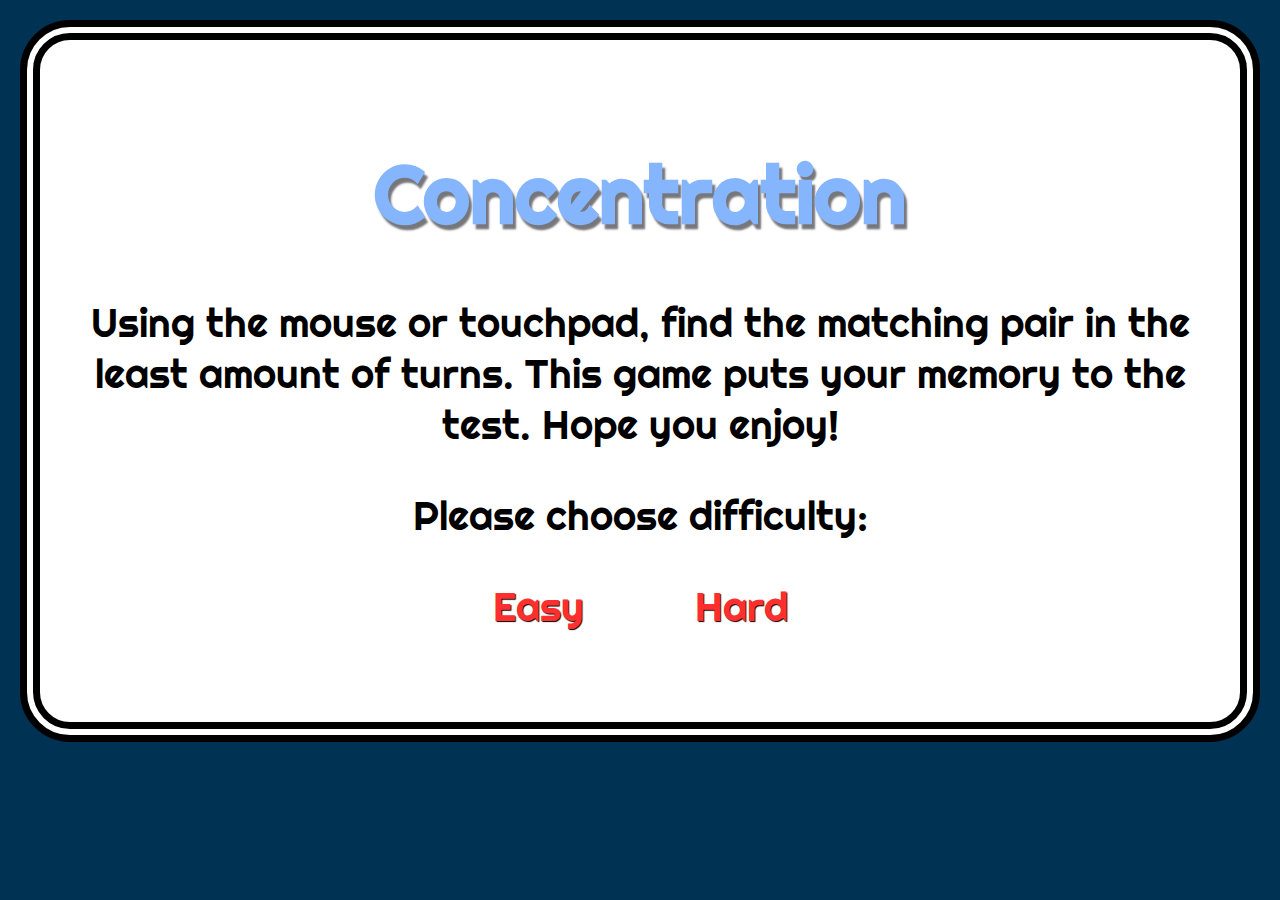
<file: index.html>
<!DOCTYPE html>
<html>
<head>
    <meta charset="utf-8" />
    <meta http-equiv="X-UA-Compatible" content="IE=edge">
    <title>Concentration</title>
    <link rel="shortcut icon" type="image/x-icon" href="img/Icons8-Ios7-Gaming-Cards.ico" />
    <meta name="viewport" content="width=device-width, initial-scale=1">
    <link href="https://fonts.googleapis.com/css?family=Righteous" rel="stylesheet">
    <link rel="stylesheet" type="text/css" media="screen" href="css/style.css" />
    <script src="js/main.js"></script>
</head>
<body>
    <div class="introduction">
        <h1>Concentration</h1>
        <p>Using the mouse or touchpad, find the matching pair in the least amount of turns. This game puts your memory to the test. Hope you enjoy!</p>
        <p>Please choose difficulty:</p>
        <p><a href="pages/5x2board.html">Easy</a> <a href="pages/5X4board.html">Hard</a></p>
    </div>
</body>
</html>
</file>
<file: css/style.css>
html{
    font-size: 30pt;
    background-color: rgb(0, 50, 83);
    font-family: 'Righteous', cursive;
}
body{
    text-align: center;
    display: flex;
    flex-direction: column;;
    margin: auto;
    justify-content: center;
}
.banner{
    margin: 0px 80px 20px 80px;
    text-align: center;
    border: 10px double black;
    background-color: white;
    border-radius: 50px;
    margin-bottom: 0px;

}
.introduction{
    margin: 20px;
    padding: 50px;
    text-align: center;
    border: 20px double black;
    background-color: white;
    border-radius: 50px;

}
h1{
    color: rgb(132, 181, 253);
    text-shadow: 3px 5px 2px rgba(33, 33, 41, 0.616);
}
h3{
    color: rgb(132, 181, 253);
    text-shadow: 2px 2px 2px rgba(0, 0, 0, 0.616);
    margin-bottom: -20px;
}
a{
    text-decoration: none;
    color: rgb(255, 47, 47);
    text-shadow: 1px 1px 1px black;
    margin: 50px;
}
a:hover{
    color: rgb(0, 50, 83);
    font-weight: bold;
}
.count{
    color: white;
    text-align: center;
    transform: translateY(30px)
}
.turns{
    color: gold;
}
.outputturn{
    color: gold;
    text-shadow: 1px 1px 1px black;
}
/* styling of divs such as the table - Main part of the webpage */
.container{
    padding-top: 50px;
    padding-bottom: 50px;
    display: flex;
    justify-content: center;  
}
.table{
    display: flex;
    width: 550px;
    height: auto;
    flex-wrap: wrap;
    flex-direction: row;
    border: black solid;
    perspective: 1000px;
    background-image: url('../img/wood.jpg');
    background-size: contain;
    background-size: cover;
    box-shadow: 5px 5px 5px black;
}
.card{
    height: 130px;
    width: 90px;
    margin: 10px;
    position: relative;
    transform: scale(1);
    transition: transform 0.8s;
    transform-style: preserve-3d;
    box-shadow: 5px 5px 5px black;
    border-radius: 25px;
}
.card:hover{
    transform: scale(.95);
    transition: 0.2s;
}
.card.flip{
    transform: rotatey(180deg);
    transition: 0.5s;
}
.front, .back{
    width: 100%;
    height: 100%;
    backface-visibility: hidden;
    position: absolute;
    background-color: white;
}
.front{
    background-image: url('../img/cardback.png');
    background-size: contain;
    border-radius: 5px;
}
.back{
    transform: rotateY(180deg);
    text-align: center;
    border-radius: 5px;
}
img{
    max-width: 100%;
}
button{
    transform: translateY(-40px);
    width: 250px;
    padding: 15px;
    font-size: 15pt;
    background: rgb(132, 181, 253);
    color : rgb(255, 255, 255);
    text-shadow: 1px 1px 1px black;
    font-weight: bold;
    border: 5px solid rgb(206, 206, 206);
    box-shadow: 5px 5px 5px black;
    font-family: 'Righteous', cursive;
    border-radius: 50px;
    outline: none;
}
button:active{
    transform: scale(0.98) translateY(-40px);
}

/* =====Modal styling box, credit goes to W3Schools========= */
.modal {
    display: none; 
    position: fixed; 
    z-index: 1; 
    left: 0;
    top: 0;
    width: 100%; 
    height: 100%; 
    overflow: auto; 
    background-color: rgb(0,0,0); 
    background-color: rgba(0,0,0,0.4);
  }
  /* Modal Content/Box */
  .modal-content {
    background-color: #fefefe;
    margin: 5% auto; 
    padding: 60px;
    border: 1px solid #888;
    width: 80%; 
    border-radius: 50px; 
    border: 10px double gold;
  }
  /* The Close Button */
  .close {
    color: #aaa;
    float: right;
    font-size: 28px;
    font-weight: bold;
  }
  .close:hover,
  .close:focus {
    color: black;
    text-decoration: none;
    cursor: pointer;
  }
</file>
